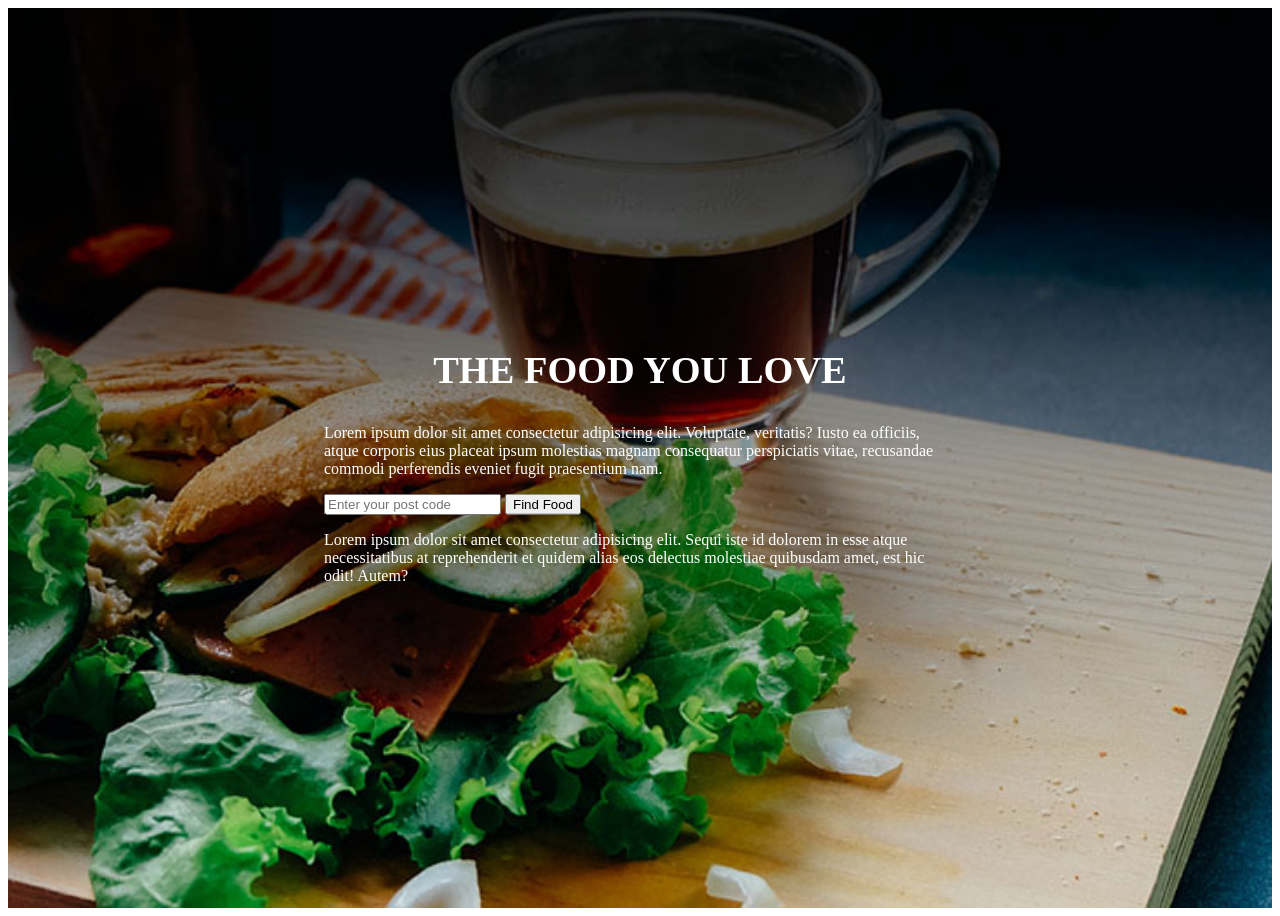
<file: index.html>
<!DOCTYPE html>
<html lang="en">
<head>
    <meta charset="UTF-8">
    <meta name="viewport" content="width=device-width, initial-scale=1.0">
    <title>Document</title>
    <link rel="stylesheet" href="custom.css">
</head>
<body>

    <section class="hero_image">
        <div class="hero_wrapper">
            <h1> THE FOOD YOU  LOVE</h1>
            <p>Lorem ipsum dolor sit amet consectetur adipisicing elit. Voluptate, veritatis? Iusto ea officiis, atque corporis eius placeat ipsum molestias magnam consequatur perspiciatis vitae, recusandae commodi perferendis eveniet fugit praesentium nam.</p>
            <form action="">
                <input type="text" placeholder="Enter your post code ">
                <button type="submit">Find Food</button>
                <p>Lorem ipsum dolor sit amet consectetur adipisicing elit. Sequi iste id dolorem in esse atque necessitatibus at reprehenderit et quidem alias eos delectus molestiae quibusdam amet, est hic odit! Autem?</p>


            </form>


        </div>
    </section>
    
<!-- Auto-generated commit 1 -->
<!-- Auto-generated commit 2 -->
<!-- Auto-generated commit 3 -->
<!-- Auto-generated commit 4 -->
<!-- Auto-generated commit 5 -->
<!-- Auto-generated commit 6 -->
<!-- Auto-generated commit 7 -->
<!-- Auto-generated commit 8 -->
</body>
</html>







<!-- Auto-generated commit 9 -->
<!-- Auto-generated commit 10 -->
<!-- Auto-generated commit 11 -->
<!-- Auto-generated commit 12 -->
<!-- Auto-generated commit 13 -->
<!-- Auto-generated commit 14 -->
<!-- Auto-generated commit 15 -->
<!-- Auto-generated commit 16 -->
<!-- Auto-generated commit 17 -->
<!-- Auto-generated commit 18 -->
</file>
<file: custom.css>
.body{
    font-family: 'Montserrat', sans-serif;
}

/* utility classes */
.img-responsive{
    max-width:100%;
}

.hero_image {
    background:url(asset/heroimage.jpg)  no-repeat;
    height: 100vh;
    background-size: cover;
    position:relative;
}
.hero_wrapper{
    color:white;
    position: absolute;
    top:50%;
    left:50%;
    transform: translate(-50%,-50%);
}
.hero_wrapper h1{
    font-size: 2.4rem;
    text-align: center;
}

.hero_wrapper span {
    margin-left: 5rem;
    display:inline-block;
    margin-bottom: .5rem;

}
.form_code .post_code{
    display: block;
    width: 80%;
    margin-bottom: auto;
    margin-right: auto;
    border-radius: 2rem ;
    padding: .6rem;
    border:none;
    outline:none;

}

.form_code button{
    width:40%;
    

    
    text-align: center;
    background-color: #00bab1;
    color:white;
    padding: .6rem;

    border:none;

    margin:1rem auto 0rem;
    border-radius: .3rem;
}


/* product */

.product {


    width: 80%;
    margin-right:auto;
    margin-left:auto;
    margin-top: .3rem;
}


.product_list_item
{
    float:left;
    width: 32%;
    margin-left:.5rem;
}

.product_list_item:first-of-type {
    margin-left:0;
}

@media screen and (max-width: 700px)
{
    .product_list_item
    {
        float:none;
        width: 100%;
        margin-left:0;
    }
}
</file>
